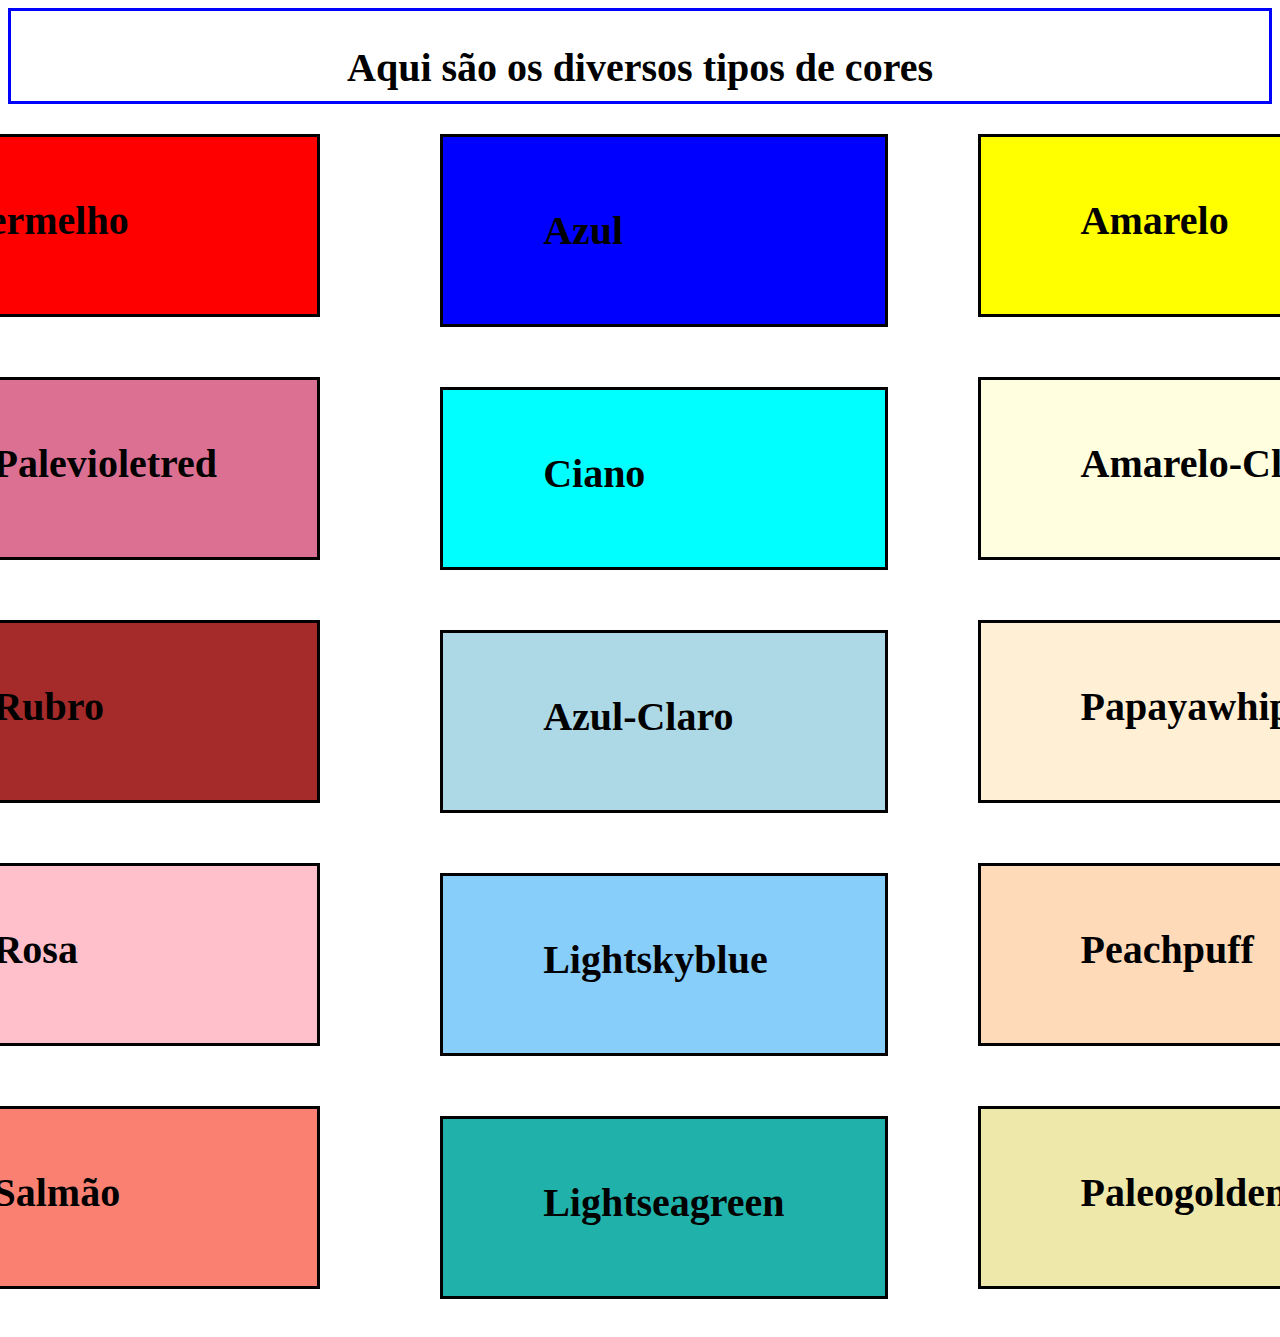
<file: index-cores.html>
<!DOCTYPE html>
<html>
<head>
    <meta charset="UTF-8">
    <link rel="stylesheet" href="style.css">
    <title>Projeto cores</title>
</head>
<body>
     <header>
         <h2 class="titulo">Aqui são os diversos tipos de cores</h2>
     </header>
     <main>
         <div class="colunas">
            
            <div class="coluna_esquerda">
               
                <div class="cor_esquerda_vermelho">
                    <h3>Vermelho</h3>
               </div> 
            
               <div class="cor_esquerda_paleovioletred">
                <h3>Palevioletred</h3>
                </div> 

                <div class="cor_esquerda_brown">
               <h3>Rubro</h3>
               </div> 

               <div class="cor_esquerda_pink">
                <h3>Rosa</h3>
                </div> 

                <div class="cor_esquerda_salmon">
                <h3>Salmão</h3>
                </div> 
            
            </div>
             <div class="coluna_meio">
               
                <div class="cor_meio_azul">                
                <h3>Azul</h3>           
            </div>
            
            <div class="cor_meio_ciano">
                <h3>Ciano</h3>
            </div>
        
            <div class=cor_meio_azulclaro>
                <h3>Azul-Claro</h3>
            </div>

            <div class="cor_meio_lightskyblue">
                <h3>Lightskyblue</h3>
            </div>

            <div class="cor_meio_lightseagreen">
                <h3>Lightseagreen</h3>
            </div>
        </div>
            
            
             <div class="coluna_direita">
                
                <div class="cor_direita_amarelo">
                       <h3>Amarelo</h3>                          
                </div>

                <div class="cor_direita_amareloclaro">
                    <h3>Amarelo-Claro</h3>
                </div>

                <div class="cor_direita_papayawhip">
                    <h3>Papayawhip</h3>
                </div>

                <div class="cor_direita_peachpuff">
                    <h3>Peachpuff</h3>
                </div>

                <div class="cor_direita_palegoldenrod">
                    <h3>Paleogoldenrod</h3>
                </div>
         </div>
     </main>
</body>
</html>
</file>
<file: style.css>
h2 , h3{
    font-size: 40px;
}

body header{
    display:flex;
    height: 90px;
    border-style: solid;
    border-color: blue;
    justify-content: center;
}

body main .colunas{
    display:flex;
    justify-content:center; 
}


/*aqui é esquerda*/
.coluna_esquerda{
    display:flex;
    flex-direction: column;
}

.cor_esquerda_vermelho{
    margin: 30px 30px 30px 60px;
    border-style: solid;
    box-sizing: 20px 100px 30px 100px;
    background-color: red;
    padding: 20px 100px 30px 100px;
}

.cor_esquerda_paleovioletred{
    padding: 20px 100px 30px 100px;
    margin: 30px 30px 30px 90px ;
    border-style: solid;
    background-color: palevioletred;
}

.cor_esquerda_brown{
    padding: 20px 100px 30px 100px;
    margin: 30px 30px 30px 90px ;
    border-style: solid;
    background-color: brown;
}

.cor_esquerda_pink{
    padding: 20px 100px 30px 100px;
    margin: 30px 30px 30px 90px ;
    border-style: solid;
    background-color: pink;
}

.cor_esquerda_salmon{
    padding: 20px 100px 30px 100px;
    margin: 30px 30px 30px 90px ;
    border-style: solid;
    background-color: salmon;
}

/*aqui é meio*/
.coluna_meio{
    display:flex;
    flex-direction: column;
}

.cor_meio_azul{
    padding: 30px 00px 30px 100px;
    margin: 30px 30px 30px 90px ;
    border-style: solid;
    background-color: blue;
}

.cor_meio_ciano{
    padding: 20px 100px 30px 100px;
    margin: 30px 30px 30px 90px ;
    border-style: solid;
    background-color: cyan;
}

.cor_meio_azulclaro{
    padding: 20px 100px 30px 100px;
    margin: 30px 30px 30px 90px ;
    border-style: solid;
    background-color: lightblue;
}

.cor_meio_lightskyblue{
    padding: 20px 100px 30px 100px;
    margin: 30px 30px 30px 90px ;
    border-style: solid;
    background-color: lightskyblue;
}

.cor_meio_lightseagreen{
    padding: 20px 100px 30px 100px;
    margin: 30px 30px 30px 90px ;
    border-style: solid;
    background-color: lightseagreen;
}
/*aui é direita*/
.coluna_direita{
    display:flex;
    flex-direction: column;
}
.cor_direita_amarelo{
    margin: 30px 30px 30px 60px;
    border-style: solid;
     padding: 20px 100px 30px 100px;
     background-color: yellow;
}

.cor_direita_amareloclaro{
    margin: 30px 30px 30px 60px;
    border-style: solid;
     padding: 20px 100px 30px 100px;
     background-color: lightyellow;
}

.cor_direita_papayawhip{
    margin: 30px 30px 30px 60px;
    border-style: solid;
     padding: 20px 100px 30px 100px;
     background-color:papayawhip ;
}
 
.cor_direita_peachpuff{
    margin: 30px 30px 30px 60px;
    border-style: solid;
     padding: 20px 100px 30px 100px;
     background-color:peachpuff ;
}

.cor_direita_palegoldenrod{
    margin: 30px 30px 30px 60px;
    border-style: solid;
     padding: 20px 100px 30px 100px;
     background-color:palegoldenrod ;
}
</file>
